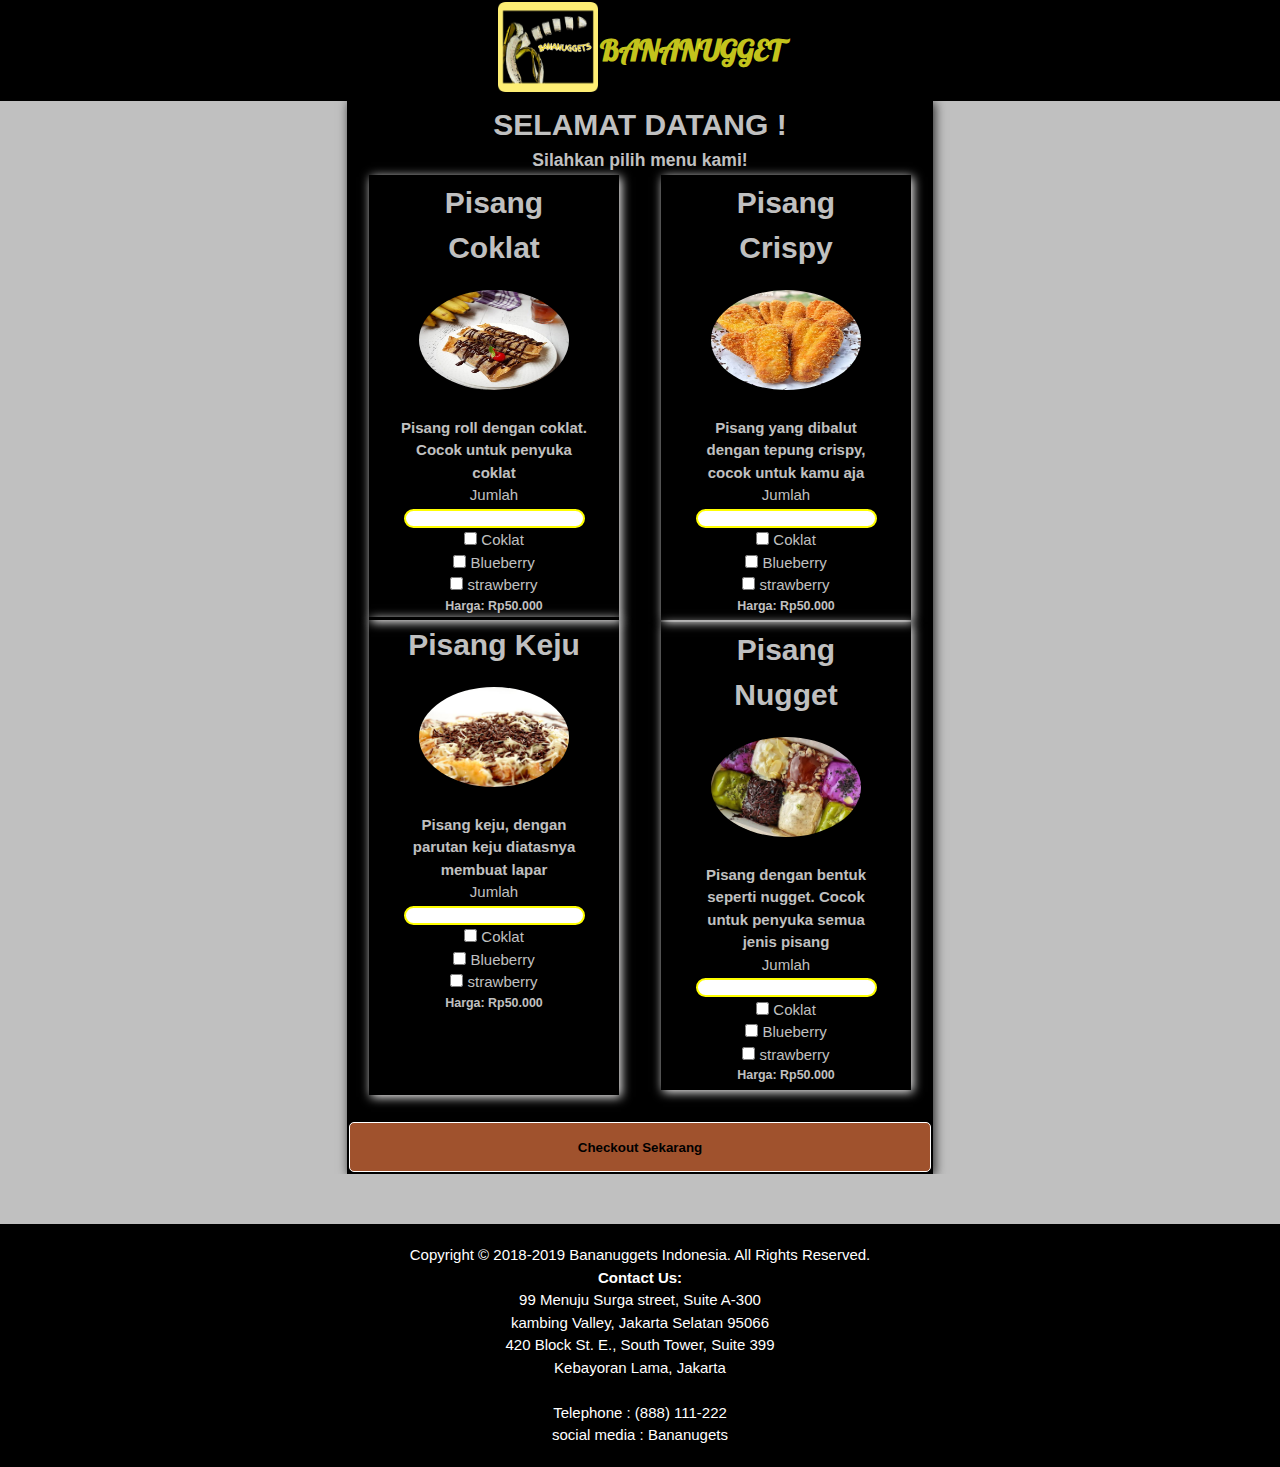
<file: index.html>
<!DOCTYPE html>
<html>
  <head>
    <meta charset="UTF-8" />
    <meta name="viewport" content="width=device-width, initial-scale=1.0" />
    <meta http-equiv="X-UA-Compatible" content="ie=edge" />
    <link
      href="https://fonts.googleapis.com/css?family=Lobster&display=swap"
      rel="stylesheet"
    />
    <title>Bananuget! Rajanya Pisang</title>
    <link href="style.css" rel="stylesheet" type="text/css" />
  </head>

  <body style="background-color: silver;">
    
    <header>
      <nav>
        <center>
          <table>
            <th>
              <img src="assets/bananuggets.jpeg" alt="bananugget" />
            </th>
            <th>
              <h1>BANANUGGET</h1>
            </th>
          </table>
        </center>
      </nav>
      
    </header>

        <section class="container">
                <form action="html/index2.html">
            <table style="height: 100%; width: 50%; margin: 0 auto; background-color: black; color: silver; box-shadow: 2px 2px 10px rgba(0,0,0,.8)" >
                <tr>
                    <td colspan="2" style="text-align:center;"">
                        <h1>SELAMAT DATANG !</h1>
                        <h3>Silahkan pilih menu kami!</h3>
                    </td>
                </tr>
                <tr>
                  <td>
                    <div class="pisang1" style="box-shadow: 2px 2px 10px rgb(255, 254, 254)">
                        <h1 style="text-align:center;">Pisang Coklat</h1>
                        <center><img src="assets/coklat.jpeg" id="gambar-pisang" > </center>
                        <h4 style="text-align: center;">Pisang roll dengan coklat. Cocok untuk penyuka coklat</h2>
                        <center><label style="text-align: center;">  Jumlah </label></center>
                        <center><input type="number"></center>
                        <center><input type="checkbox" name="gender" value="coklat" center> Coklat<br></center>
                        <center><input type="checkbox" name="gender" value="blueberry"> Blueberry<br></center>
                        <center><input type="checkbox" name="gender" value="strawberry"> strawberry</center>
                        <center><h5>Harga: Rp50.000</h5></center>
                    </div>
                  </td>
                  <td>
                    <div class="pisang1" style="box-shadow: 2px 2px 10px rgb(255, 254, 254)" >
                        <h1 style="text-align:center;">Pisang Crispy</h1>
                        <center><img src="assets/crispy.jpeg" id="gambar-pisang" > </center>
                        <h4 style="text-align: center;">Pisang yang dibalut dengan tepung crispy, cocok untuk kamu aja</h4>
                        <center><label style="text-align: center;">  Jumlah </label></center>
                        <center><input type="number"></center>
                        <center><input type="checkbox" name="gender" value="coklat" center> Coklat<br></center>
                        <center><input type="checkbox" name="gender" value="blueberry"> Blueberry<br></center>
                        <center><input type="checkbox" name="gender" value="strawberry"> strawberry</center>
                        <center><h5>Harga: Rp50.000</h5></center>
                    </div>
                  </td>
                  </tr>
                <tr>
                  <td>
                    <div class="pisang1" style="box-shadow: 2px 2px 10px rgb(255, 254, 254)">
                            <h1 style="text-align:center;">Pisang Keju</h1>
                            <center><img src="assets/keju.jpeg" id="gambar-pisang" > </center>
                            <h4 style="text-align: center;">Pisang keju, dengan parutan keju diatasnya membuat lapar</h4>
                            <center><label style="text-align: center;">  Jumlah </label></center>
                            <center><input type="number"></center>
                            <center><input type="checkbox" name="gender" value="coklat" center> Coklat<br></center>
                            <center><input type="checkbox" name="gender" value="blueberry"> Blueberry<br></center>
                            <center><input type="checkbox" name="gender" value="strawberry"> strawberry</center>
                            <center><h5>Harga: Rp50.000</h5></center>
                    </div>    
                </td>
                  <td>
                    <div class="pisang1" style="box-shadow: 2px 2px 10px rgb(255, 254, 254)" >
                            <h1 style="text-align:center;">Pisang Nugget</h1>
                            <center><img src="assets/nugget.jpeg" id="gambar-pisang" > </center>
                            <h4 style="text-align: center;">Pisang dengan bentuk seperti nugget. Cocok untuk penyuka semua jenis pisang</h4>
                            <center><label style="text-align: center;">  Jumlah </label></center>
                            <center><input type="number"></center>
                            <center><input type="checkbox" name="gender" value="coklat" center> Coklat<br></center>
                            <center><input type="checkbox" name="gender" value="blueberry"> Blueberry<br></center>
                            <center><input type="checkbox" name="gender" value="strawberry"> strawberry</center>
                            <center><h5>Harga: Rp50.000</h5></center>
                    </div>
                  </td>
                  </tr>
                  <tr>
                      <td colspan="2">
                        <center><input type="submit" class="tombol" value="Checkout Sekarang"  ></center>
                    </form>    
                      </td>
                  </tr>
              </table>
        </section>
    </body>

  <footer>
    <p>Copyright &copy; 2018-2019 Bananuggets Indonesia. All Rights Reserved.</p>
    <strong>Contact Us:</strong><br>
    99 Menuju Surga street, Suite A-300<br />
    kambing Valley, Jakarta Selatan 95066<br />
    420 Block St. E., South Tower, Suite 399<br />
    Kebayoran Lama, Jakarta<br />
    <br />
    Telephone : (888) 111-222<br />
    social media : Bananugets
  </footer>
</html>
</file>
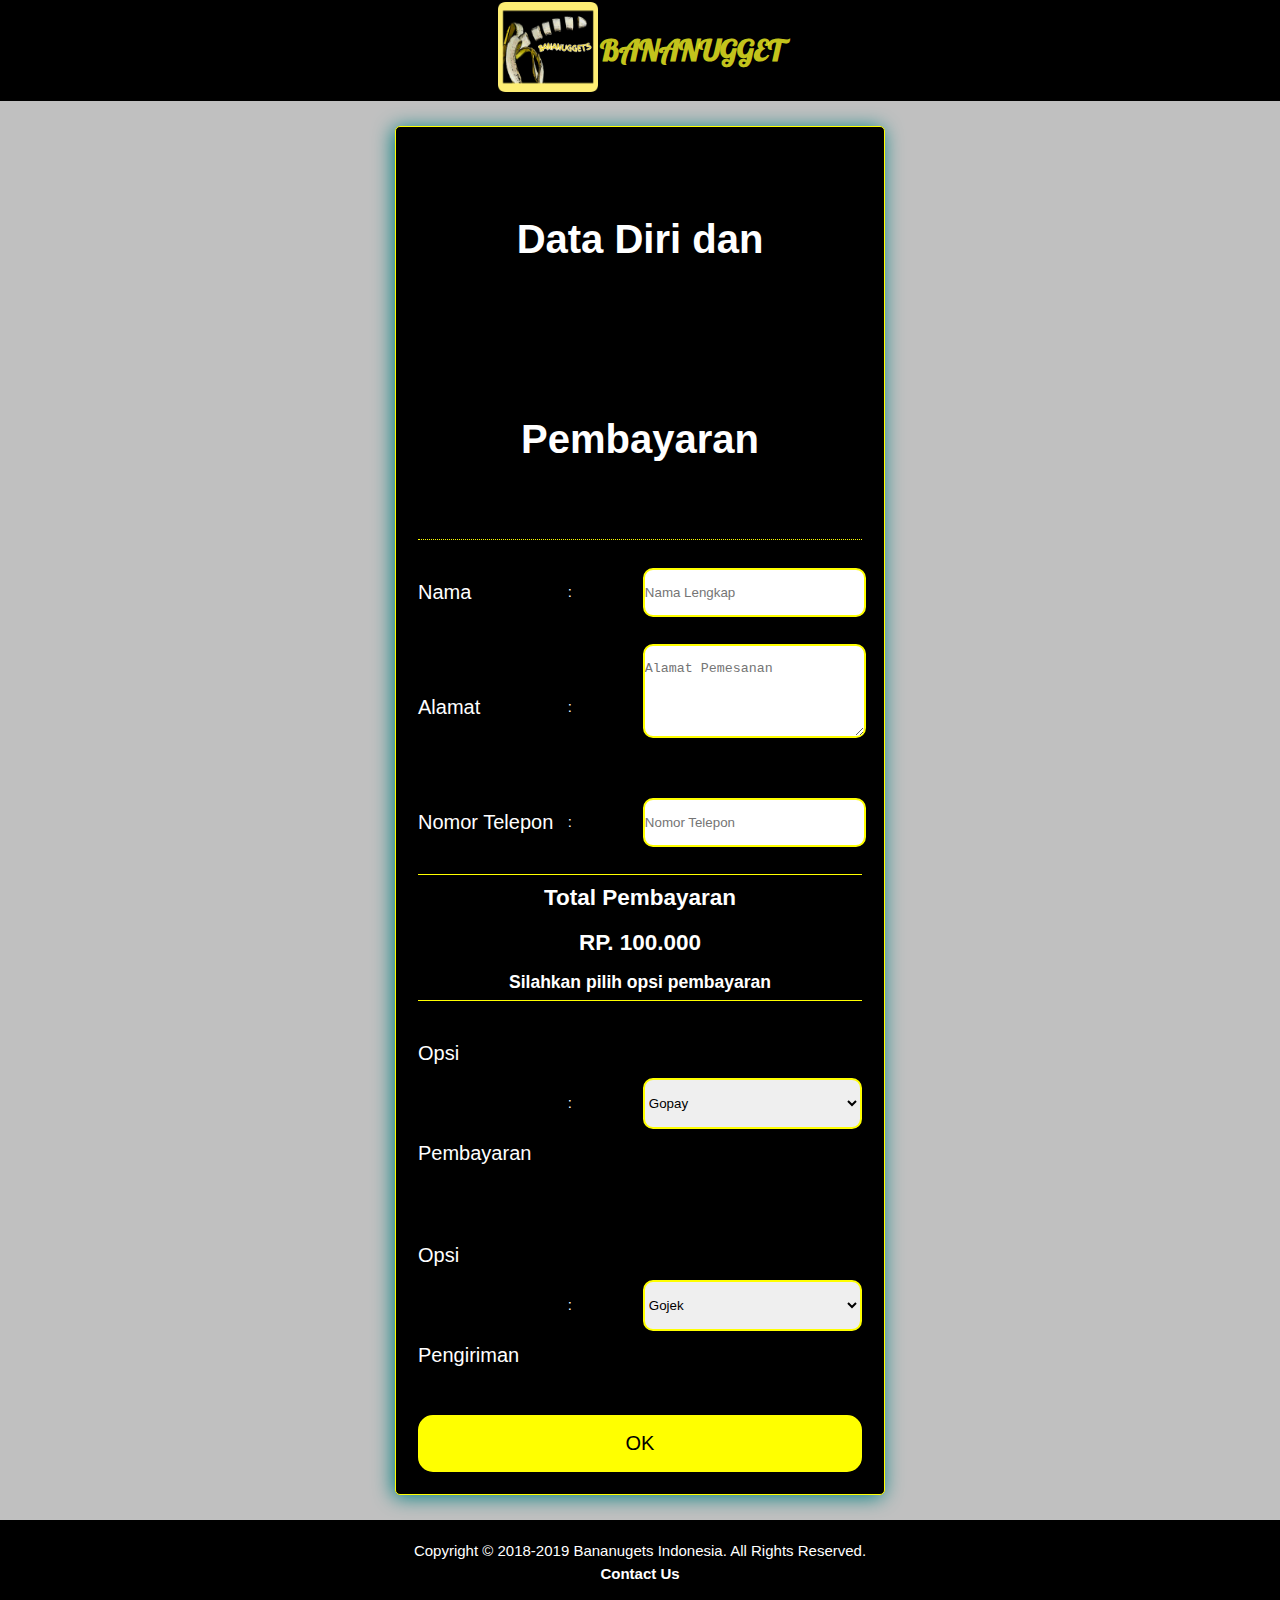
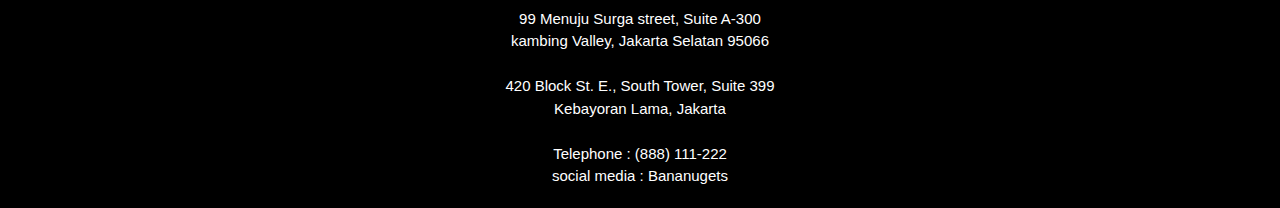
<file: index2.html>
<!DOCTYPE html>
<html>
<head>
	<title>Banana Nugget</title>
	<meta charset="UTF-8">
    <meta name="viewport" content="width=device-width, initial-scale=1.0">
    <meta http-equiv="X-UA-Compatible" content="ie=edge">
    <link href="https://fonts.googleapis.com/css?family=Lobster&display=swap" rel="stylesheet">
    <link rel="stylesheet" href="style.css">

</head>
<body>
	
	<nav>
        <center>
            <table>
                <th>
                    <img src="assets/bananuggets.jpeg" alt="bananugget">
                </th>
                <th>
                    <h1>BANANUGGET</h1>
                </th>

            </table>
        </center>
    </nav>

	<main>
		<section class="tengah">
			<form id="form_bayar" action="index3.html">
				<table class="tabel_pembayaran">
					<tr>
						<td class="h1" colspan="3">
							<h1>Data Diri dan Pembayaran</h1>
						</td>
					</tr>
					<tr>
						<td class="td">
							<label for="nama">Nama</label>
						</td>
						<td class="td">:</td>
						<td class="inputrow">
							<input type="text" name="nama" class="input" id="nama" placeholder="Nama Lengkap">			
						</td>
					</tr>

					<tr>
						<td class="td">
							<label for="alamat">Alamat</label>
						</td>
						<td class="td">:</td>
						<td class="inputrow">
							<textarea rows="5" id="alamat" placeholder="Alamat Pemesanan"></textarea>
						</td>
					</tr>
					
					<tr>
						<td class="td">
							<label for="telp">Nomor Telepon</label>
						</td>
						<td class="td">:</td>
						<td class="inputrow">
							<input type="text" name="telp" class="input" id="telp" placeholder="Nomor Telepon">
						</td>
					</tr>

					<tr>
						<td class="total" colspan="3">
							<h2>Total Pembayaran</h2>
							<h2>RP. 100.000</h2>
							<h3>Silahkan pilih opsi pembayaran</h3>
						</td>
					</tr>

					<tr>
						<td class="td">
							<label for="pembayarann">Opsi Pembayaran
							</label>
						</td>
						<td class="td">:</td>
						<td class="inputrow">
							<select rows="3">
								<option>Gopay</option>
								<option>OVO</option>
								<option>Debit</option>
							</select>
						</td>
					</tr>
					
					<tr>
						<td class="td">
							<label for="pengiriman">Opsi Pengiriman
							</label>		
						</td>
						<td class="td">:</td>
						<td class="inputrow">
							<select>
								<option>Gojek</option>
								<option>Grab</option>
							</select>			
						</td>
					</tr>

					<tr>
						<td colspan="3">
							<input type="submit" name="submit" id="submit" value="OK">			
						</td>
					</tr>
			
				</table>
			</form>
		</section>
	</main>

	<footer>
    <p>Copyright &copy; 2018-2019 Bananugets Indonesia. All Rights Reserved.</p>
    <strong>Contact Us</strong> <br />
    <br />
    99 Menuju Surga street, Suite A-300<br />
    kambing Valley, Jakarta Selatan 95066<br />
    <br />
    420 Block St. E., South Tower, Suite 399<br />
    Kebayoran Lama, Jakarta<br />
    <br />
    Telephone : (888) 111-222<br />
    social media : Bananugets
  </footer>
</body>
</html>
</file>
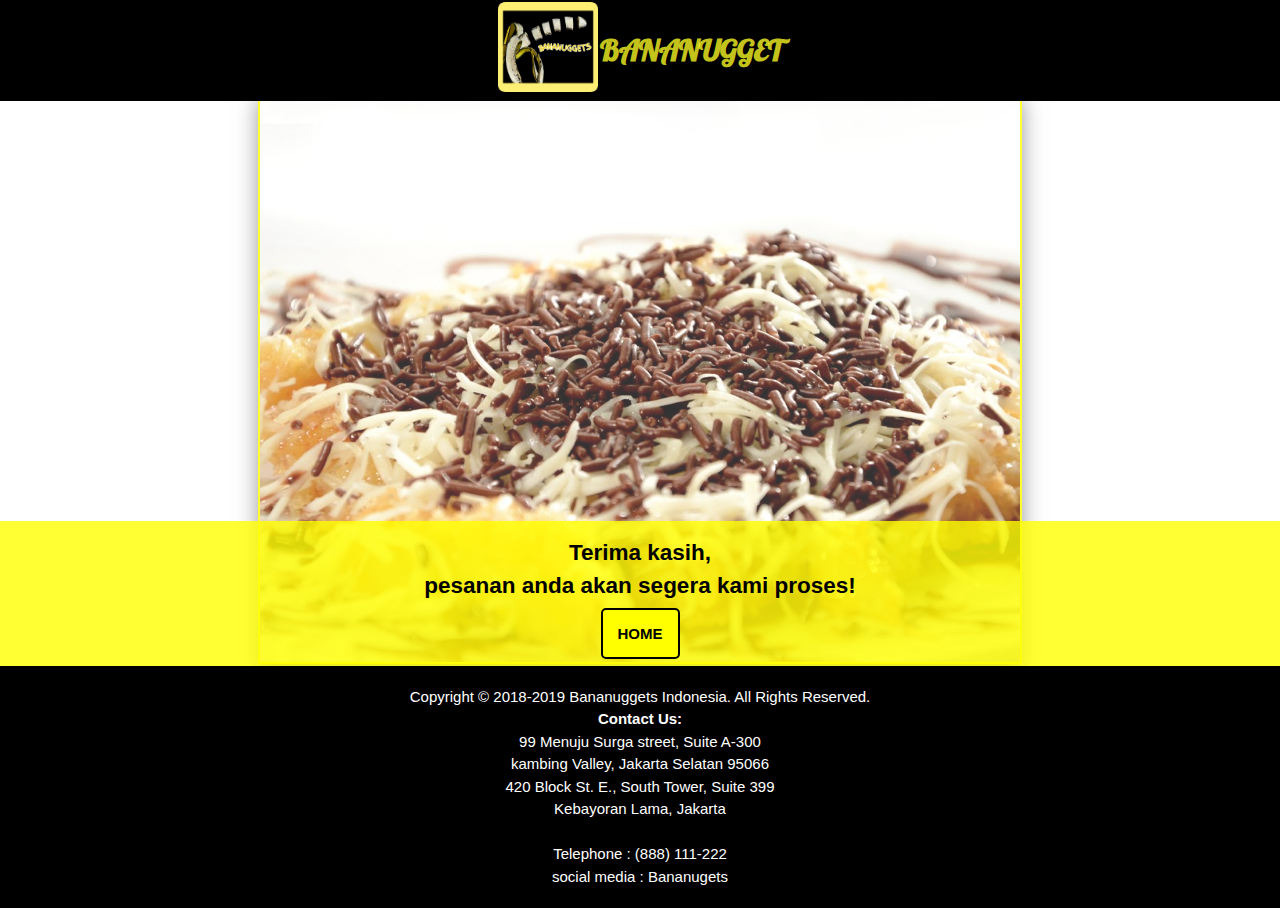
<file: index3.html>
<!DOCTYPE html>
<html>
  <head>
    <meta charset="UTF-8" />
    <meta name="viewport" content="width=device-width, initial-scale=1.0" />
    <meta http-equiv="X-UA-Compatible" content="ie=edge" />
    <link
      href="https://fonts.googleapis.com/css?family=Lobster&display=swap"
      rel="stylesheet"
    />
    <title>Bananuget! Rajanya Pisang</title>
    <link href="style.css" rel="stylesheet" type="text/css" />
  </head>

  <body>
    <header>
      <nav>
        <center>
          <table>
            <th>
              <img src="assets/bananuggets.jpeg" alt="bananugget" />
            </th>
            <th>
              <h1>BANANUGGET</h1>
            </th>
          </table>
        </center>
    </nav>
    <center>
    <div class="quote">
    <img src="assets/bg-ty.jpg" alt="background">
    </div>
    </center>
    <table class="tab">
        <tr>
            <h2 class="terimakasih">Terima kasih,<br>pesanan anda akan segera kami proses!</h2>
        </tr>
        <tr>
            <div class="home">
            <a href="./index.html">HOME</a>
            </div>
        </tr>
    </table>
    </body>
      </nav>
    </header>
  </body>
  <footer>
    <p>Copyright &copy; 2018-2019 Bananuggets Indonesia. All Rights Reserved.</p>
    <strong>Contact Us:</strong><br>
    99 Menuju Surga street, Suite A-300<br />
    kambing Valley, Jakarta Selatan 95066<br />
    420 Block St. E., South Tower, Suite 399<br />
    Kebayoran Lama, Jakarta<br />
    <br />
    Telephone : (888) 111-222<br />
    social media : Bananugets
  </footer>
</html>
</file>
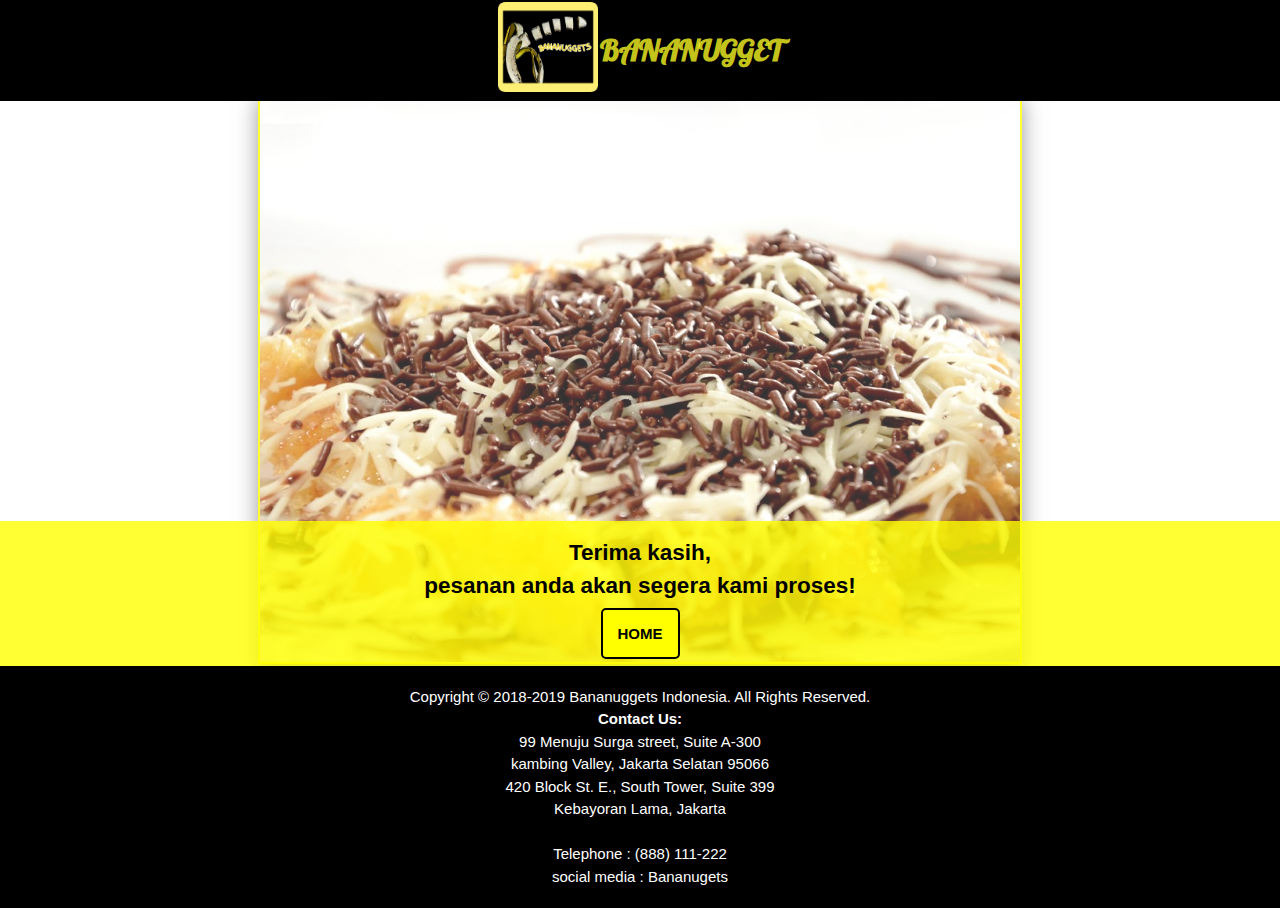
<file: html/index3.html>
<!DOCTYPE html>
<html>
  <head>
    <meta charset="UTF-8" />
    <meta name="viewport" content="width=device-width, initial-scale=1.0" />
    <meta http-equiv="X-UA-Compatible" content="ie=edge" />
    <link
      href="https://fonts.googleapis.com/css?family=Lobster&display=swap"
      rel="stylesheet"
    />
    <title>Bananuget! Rajanya Pisang</title>
    <link href="style.css" rel="stylesheet" type="text/css" />
  </head>

  <body>
    <header>
      <nav>
        <center>
          <table>
            <th>
              <img src="assets/bananuggets.jpeg" alt="bananugget" />
            </th>
            <th>
              <h1>BANANUGGET</h1>
            </th>
          </table>
        </center>
    </nav>
    <center>
    <div class="quote">
    <img src="assets/bg-ty.jpg" alt="background">
    </div>
    </center>
    <table class="tab">
        <tr>
            <h2 class="terimakasih">Terima kasih,<br>pesanan anda akan segera kami proses!</h2>
        </tr>
        <tr>
            <div class="home">
            <a href="../index.html">HOME</a>
            </div>
        </tr>
    </table>
    </body>
      </nav>
    </header>
  </body>
  <footer>
    <p>Copyright &copy; 2018-2019 Bananuggets Indonesia. All Rights Reserved.</p>
    <strong>Contact Us:</strong><br>
    99 Menuju Surga street, Suite A-300<br />
    kambing Valley, Jakarta Selatan 95066<br />
    420 Block St. E., South Tower, Suite 399<br />
    Kebayoran Lama, Jakarta<br />
    <br />
    Telephone : (888) 111-222<br />
    social media : Bananugets
  </footer>
</html>
</file>
<file: style.css>
* {
  margin: 0;
  padding: 0;
}

nav {
  width: 100%;
  position: fixed;
  background-color: black;
  color: rgba(250, 250, 37, 0.8);
  top: 0;
}

nav img {
  width: 100px;
  height: 90px;
}

nav h1 {
  font-family: "Lobster", cursive;
}
/*Global*/
.container {
  width: 80%;
  margin-top: 100px;
  margin-bottom: 50px;
  margin-right: auto;
  margin-left: auto;
  overflow: hidden;
}
body {
  font-family: Arial, Helvetica, sans-serif;
  font-size: 15px;
  line-height: 1.5;
  padding: o;
  margin: 0;
  background-color: white;
}

footer {
  padding: 20px;
  color: white;
  background-color: black;
  text-align: center;
}

/* INDEX 1 */

#gambar-pisang{
    width:150px; height: 100px;
    margin: 20px;
    border-radius:50% ;
}

.tombol{
    width: 100%;
    height: 50px;
    background-color: sienna; 
    font-size:25;
    font-weight: bold;
    margin-top: 30px;
    border: 1px solid white;
    border-radius: 5px;
}

.tombol:hover{
    background-color: silver;
}

.pisang1{
    height: 100%;
    padding: 5px 30px;
    margin: 0px 20px;

}

.pisang2{
    width: 120px;
    height: 70px;
    padding: 20px 30px;
    margin: 30px 20px;
}

/* INDEX 2 */

.tengah{
	margin-top: 100px;
    width: 100%;
    height: 100%;
    background-color: silver;
    font-family: arial;
    color: white;
    padding-top: 2%;
    padding-bottom: 2%;
}

.h1 h1{
    border-bottom: 1px dotted yellow;
    font-size: 40px;
    font-family: arial;
    text-align: center;
}

#form_bayar{
    width: 35%;
    background-color: black;
    margin: 0 auto;
    padding: 10px 20px;
    border: 1px solid yellow;
    border-radius: 5px;
    box-shadow: -2px 2px 20px teal;
}

.tabel_pembayaran{
    line-height: 5;
}

.td{
    width: 10%;
}

.td label{
    font-size: 20px;
}

input, textarea , select{
    border: 2px solid yellow;
    border-radius: 10px;
}

.inputrow{
    width: 30%;
}

.label{
    text-align: left;
}

.input, select, textarea{
    width: 100%;
    padding-top: 15px;
}

.input, select{
    padding-top: 15px;
    padding-bottom: 15px; 
}

.total{
    border-top: 1px solid yellow; 
    border-bottom: 1px solid yellow; 
    line-height: 2; 
    text-align: center;"
}

.button{
    
}

#submit{
    width: 100%;
    background-color: yellow;
    border-radius: 15px;
    color: black;
    padding: 15px 32px;
    text-align: center;
    text-decoration: none;
    font-size: 20px;
    cursor: pointer;
}

#submit:hover{
    background-color: black;
    color: yellow;
}

/* INDEX 3 */

.quote img {
    opacity: 0.8;
    margin-top: 90px;
    position: relative;
    z-index: -999;
    border: 2px solid yellow;
    box-shadow: 0px 10px 20px rgba(0, 0, 0, 0.5);
    height: 570px;
}

.terimakasih {
    margin-top: -150px;
    text-align: center;
    background: rgba(255, 255, 0, 0.8);
    padding-top: 15px;
    padding-bottom: 85px;
    width: 100%;
}

.tab{
	margin-top: 20px;
}

.home {
    width: 100%;
    text-align: center;
    margin-top: -65px;
}
.home a {
    background: yellow;
    border: 2px solid black;
    border-radius: 5px;
    padding: 15px;
    color:black;
    text-decoration: none;
    font-weight: bold;
}

.home a:hover {
    background: black;
    color: yellow;
}
</file>
<file: html/style.css>
* {
  margin: 0;
  padding: 0;
}

nav {
  width: 100%;
  position: fixed;
  background-color: black;
  color: rgba(250, 250, 37, 0.8);
  top: 0;
}

nav img {
  width: 100px;
  height: 90px;
}

nav h1 {
  font-family: "Lobster", cursive;
}
/*Global*/
.container {
  width: 80%;
  margin-top: 100px;
  margin-bottom: 50px;
  margin-right: auto;
  margin-left: auto;
  overflow: hidden;
}
body {
  font-family: Arial, Helvetica, sans-serif;
  font-size: 15px;
  line-height: 1.5;
  padding: o;
  margin: 0;
  background-color: white;
}

footer {
  padding: 20px;
  color: white;
  background-color: black;
  text-align: center;
}

/* INDEX 1 */

#gambar-pisang{
    width:150px; height: 100px;
    margin: 20px;
    border-radius:50% ;
}

.tombol{
    width: 100%;
    height: 50px;
    background-color: sienna; 
    font-size:25;
    font-weight: bold;
    margin-top: 30px;
    border: 1px solid white;
    border-radius: 5px;
}

.tombol:hover{
    background-color: silver;
}

.pisang1{
    height: 100%;
    padding: 5px 30px;
    margin: 0px 20px;

}

.pisang2{
    width: 120px;
    height: 70px;
    padding: 20px 30px;
    margin: 30px 20px;
}

/* INDEX 2 */

.tengah{
	margin-top: 100px;
    width: 100%;
    height: 100%;
    background-color: silver;
    font-family: arial;
    color: white;
    padding-top: 2%;
    padding-bottom: 2%;
}

.h1 h1{
    border-bottom: 1px dotted yellow;
    font-size: 40px;
    font-family: arial;
    text-align: center;
}

#form_bayar{
    width: 35%;
    background-color: black;
    margin: 0 auto;
    padding: 10px 20px;
    border: 1px solid yellow;
    border-radius: 5px;
    box-shadow: -2px 2px 20px teal;
}

.tabel_pembayaran{
    line-height: 5;
}

.td{
    width: 10%;
}

.td label{
    font-size: 20px;
}

input, textarea , select{
    border: 2px solid yellow;
    border-radius: 10px;
}

.inputrow{
    width: 30%;
}

.label{
    text-align: left;
}

.input, select, textarea{
    width: 100%;
    padding-top: 15px;
}

.input, select{
    padding-top: 15px;
    padding-bottom: 15px; 
}

.total{
    border-top: 1px solid yellow; 
    border-bottom: 1px solid yellow; 
    line-height: 2; 
    text-align: center;"
}

.button{
    
}

#submit{
    width: 100%;
    background-color: yellow;
    border-radius: 15px;
    color: black;
    padding: 15px 32px;
    text-align: center;
    text-decoration: none;
    font-size: 20px;
    cursor: pointer;
}

#submit:hover{
    background-color: black;
    color: yellow;
}

/* INDEX 3 */

.quote img {
    opacity: 0.8;
    margin-top: 90px;
    position: relative;
    z-index: -999;
    border: 2px solid yellow;
    box-shadow: 0px 10px 20px rgba(0, 0, 0, 0.5);
    height: 570px;
}

.terimakasih {
    margin-top: -150px;
    text-align: center;
    background: rgba(255, 255, 0, 0.8);
    padding-top: 15px;
    padding-bottom: 85px;
    width: 100%;
}

.tab{
	margin-top: 20px;
}

.home {
    width: 100%;
    text-align: center;
    margin-top: -65px;
}
.home a {
    background: yellow;
    border: 2px solid black;
    border-radius: 5px;
    padding: 15px;
    color:black;
    text-decoration: none;
    font-weight: bold;
}

.home a:hover {
    background: black;
    color: yellow;
}
</file>
